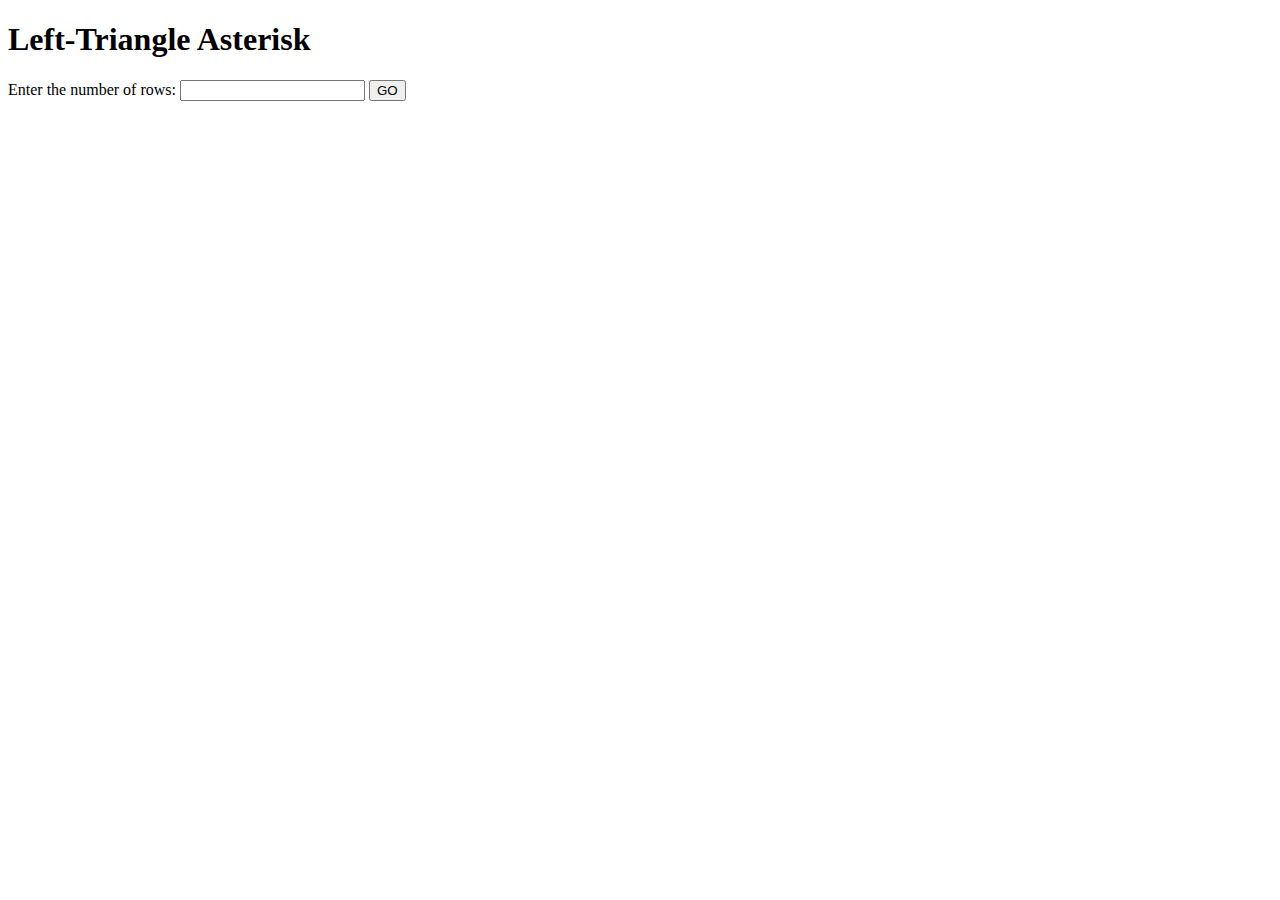
<file: Asterisk.html>
<!DOCTYPE html>
<html>
<head>
    <title>Left-Triangle Asterisk</title>
</head>
<body>
    <h1>Left-Triangle Asterisk</h1>
    <label for="numRows">Enter the number of rows: </label>
    <input type="number" id="numRows">
    <button onclick="generateTriangle()">GO</button>
    <pre id="trianglePattern"></pre>

    <script>
        function generateTriangle() {
            const numRows = parseInt(document.getElementById("numRows").value);
            let pattern = '';

            for (let i = 1; i <= numRows; i++) {
                for (let j = 1; j <= i; j++) {
                    pattern += '* ';
                }
                pattern += '\n';
            }

            document.getElementById("trianglePattern").textContent = pattern;
        }
    </script>
</body>
</html>
</file>
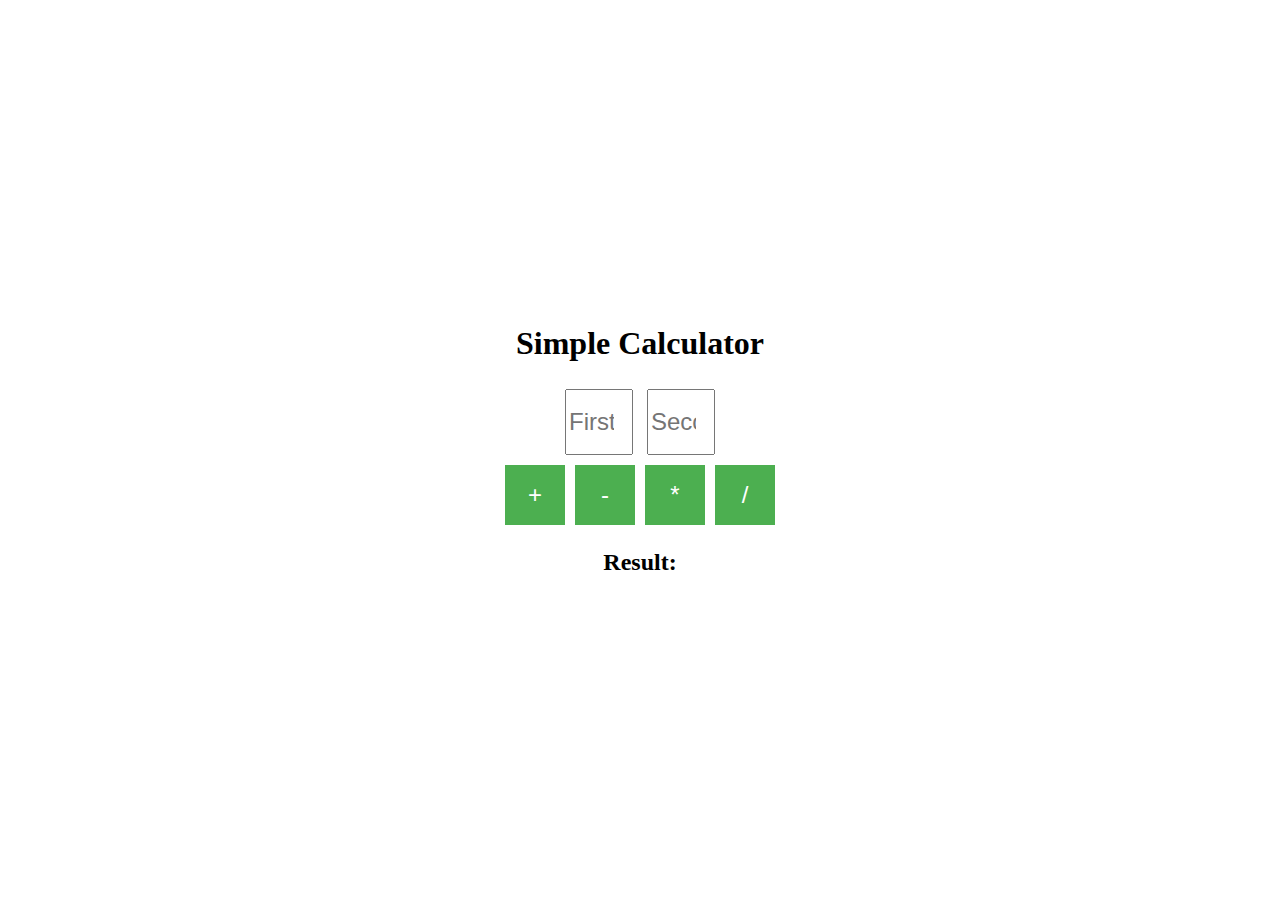
<file: calculator.html>
<!DOCTYPE html>
<html>
<head>
    <title>Simple Calculator</title>
    <style>
        body {
            display: flex;
            justify-content: center;
            align-items: center;
            height: 100vh;
            margin: 0;
        }
        .calculator-container {
            text-align: center;
        }
        input[type="number"], select, button {
            width: 60px;
            height: 60px;
            font-size: 24px;
            margin: 5px;
        }
        .button-container {
            display: flex;
            flex-wrap: wrap;
            justify-content: center;
        }
        button {
            background-color: #4CAF50;
            border: none;
            color: white;
            cursor: pointer;
            transition: background-color 0.3s ease;
        }
        button:hover {
            background-color: #45a049;
        }
    </style>
</head>
<body>
    <div class="calculator-container">
        <h1>Simple Calculator</h1>
        <input type="number" id="firstNumber" placeholder="First number">
        
        <input type="number" id="secondNumber" placeholder="Second number">
        <div class="button-container">
            <button onclick="calculate('+')">+</button>
            <button onclick="calculate('-')">-</button>
            <button onclick="calculate('*')">*</button>
            <button onclick="calculate('/')">/</button>
        </div>
        <h2>Result: <span id="result"></span></h2>
    </div>

    <script>
        function calculate(operator) {
            var firstNumber = parseFloat(document.getElementById("firstNumber").value);
            var secondNumber = parseFloat(document.getElementById("secondNumber").value);
            var result;

            switch (operator) {
                case "+":
                    result = firstNumber + secondNumber;
                    break;
                case "-":
                    result = firstNumber - secondNumber;
                    break;
                case "*":
                    result = firstNumber * secondNumber;
                    break;
                case "/":
                    if (secondNumber !== 0) {
                        result = firstNumber / secondNumber;
                    } else {
                        result = "Cannot divide by zero";
                    }
                    break;
                default:
                    result = "Invalid operator";
            }

            document.getElementById("result").textContent = result;
        }
    </script>
</body>
</html>
</file>
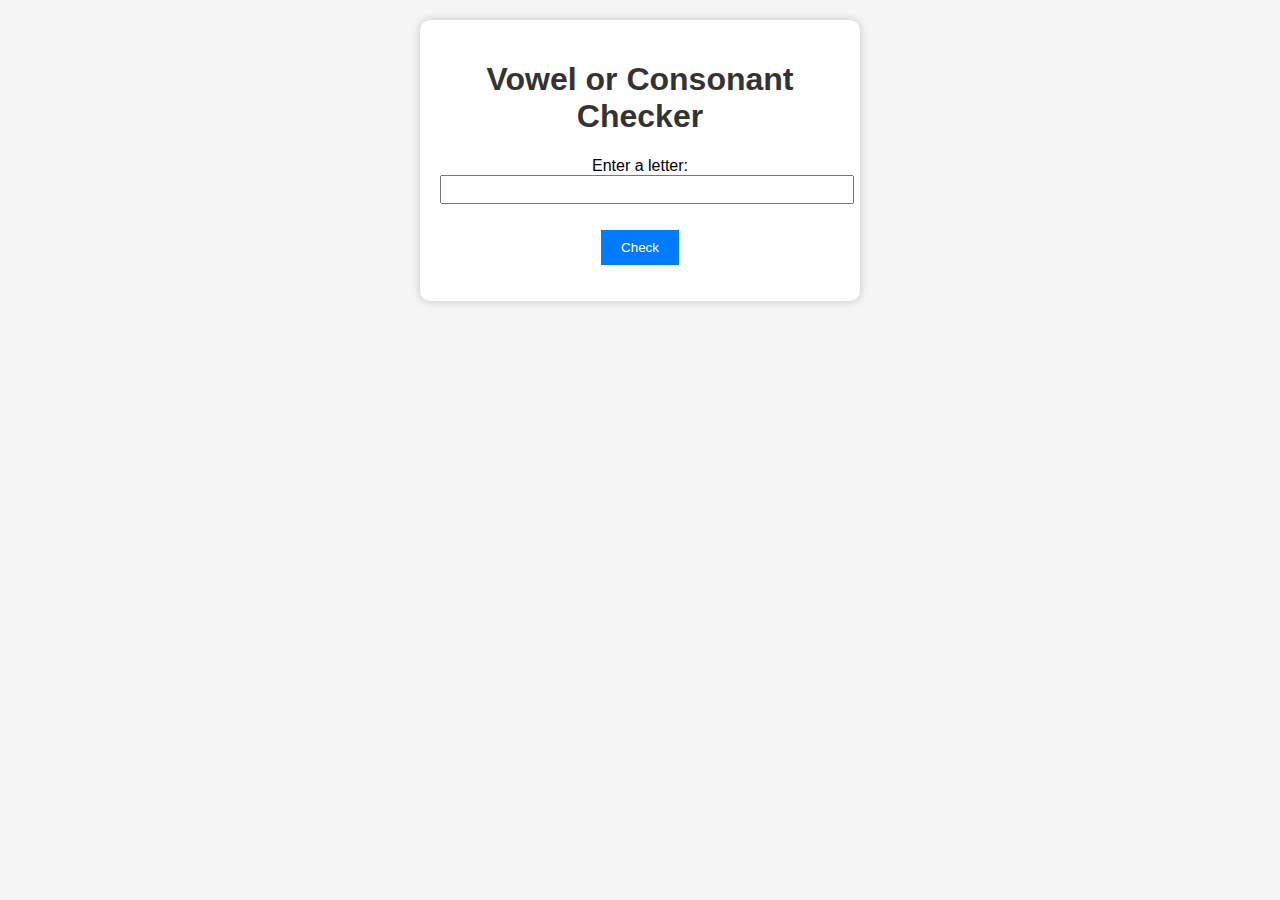
<file: Letters.html>
<!DOCTYPE html>
<html>
<head>
    <title>Vowel or Consonant Checker</title>
    <style>
        body {
            font-family: Arial, sans-serif;
            text-align: center;
            background-color: #f5f5f5;
        }

        h1 {
            color: #333;
        }

        #container {
            background-color: #fff;
            border-radius: 10px;
            padding: 20px;
            margin: 20px auto;
            max-width: 400px;
            box-shadow: 0px 0px 10px rgba(0, 0, 0, 0.2);
        }

        input[type="text"] {
            padding: 5px;
            width: 100%;
        }

        button {
            background-color: #007bff;
            color: #fff;
            border: none;
            padding: 10px 20px;
            margin-top: 10px;
            cursor: pointer;
        }

        button:hover {
            background-color: #0056b3;
        }

        #result {
            color: #333;
            font-weight: bold;
            margin-top: 10px;
        }
    </style>
</head>
<body>
    <div id="container">
        <h1>Vowel or Consonant Checker</h1>
        <p>Enter a letter: <input type="text" id="letterInput"></p>
        <button onclick="checkLetter()">Check</button>
        <p id="result"></p>
    </div>

    <script>
        function checkLetter() {
            const letter = document.getElementById("letterInput").value.toLowerCase();

            if (/^[a-z]$/.test(letter)) {
                switch (letter) {
                    case 'a':
                    case 'e':
                    case 'i':
                    case 'o':
                    case 'u':
                        document.getElementById("result").textContent = "It's a vowel!";
                        break;
                    default:
                        document.getElementById("result").textContent = "It's a consonant!";
                        break;
                }
            } else {
                document.getElementById("result").textContent = "Please enter a valid letter.";
            }
        }
    </script>
</body>
</html>
</file>
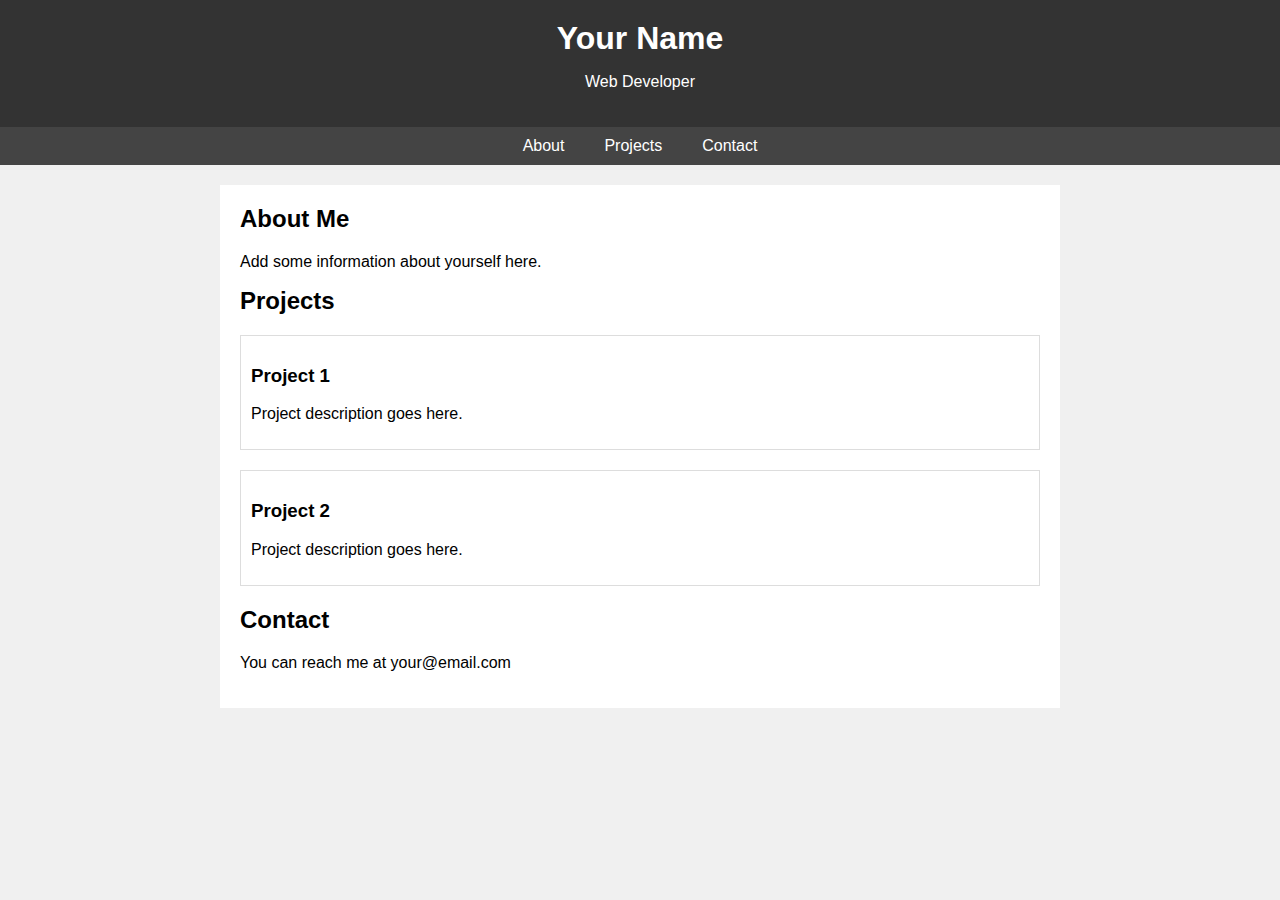
<file: webpage.html>
<!DOCTYPE html>
<html lang="en">
<head>
    <meta charset="UTF-8">
    <meta name="viewport" content="width=device-width, initial-scale=1.0">
    <title>Your Name - Portfolio</title>
    <style>
        body {
            font-family: Arial, sans-serif;
            background-color: #f0f0f0;
            margin: 0;
            padding: 0;
        }
        
        header {
            background-color: #333;
            color: #fff;
            text-align: center;
            padding: 20px;
        }
        
        header h1 {
            margin: 0;
        }
        
        nav {
            display: flex;
            justify-content: center;
            background-color: #444;
        }
        
        nav a {
            color: #fff;
            text-decoration: none;
            padding: 10px 20px;
        }
        
        nav a:hover {
            background-color: #555;
        }
        
        .container {
            max-width: 800px;
            margin: 20px auto;
            padding: 20px;
            background-color: #fff;
        }
        
        .container h2 {
            margin-top: 0;
        }
        
        .project {
            margin-bottom: 20px;
            border: 1px solid #ddd;
            padding: 10px;
        }
    </style>
</head>
<body>
    <header>
        <h1>Your Name</h1>
        <p>Web Developer</p>
    </header>
    
    <nav>
        <a href="#about">About</a>
        <a href="#projects">Projects</a>
        <a href="#contact">Contact</a>
    </nav>
    
    <div class="container">
        <section id="about">
            <h2>About Me</h2>
            <p>Add some information about yourself here.</p>
        </section>
        
        <section id="projects">
            <h2>Projects</h2>
            <div class="project">
                <h3>Project 1</h3>
                <p>Project description goes here.</p>
            </div>
            <div class="project">
                <h3>Project 2</h3>
                <p>Project description goes here.</p>
            </div>
        </section>
        
        <section id="contact">
            <h2>Contact</h2>
            <p>You can reach me at your@email.com</p>
        </section>
    </div>
</body>
</html>
</file>
